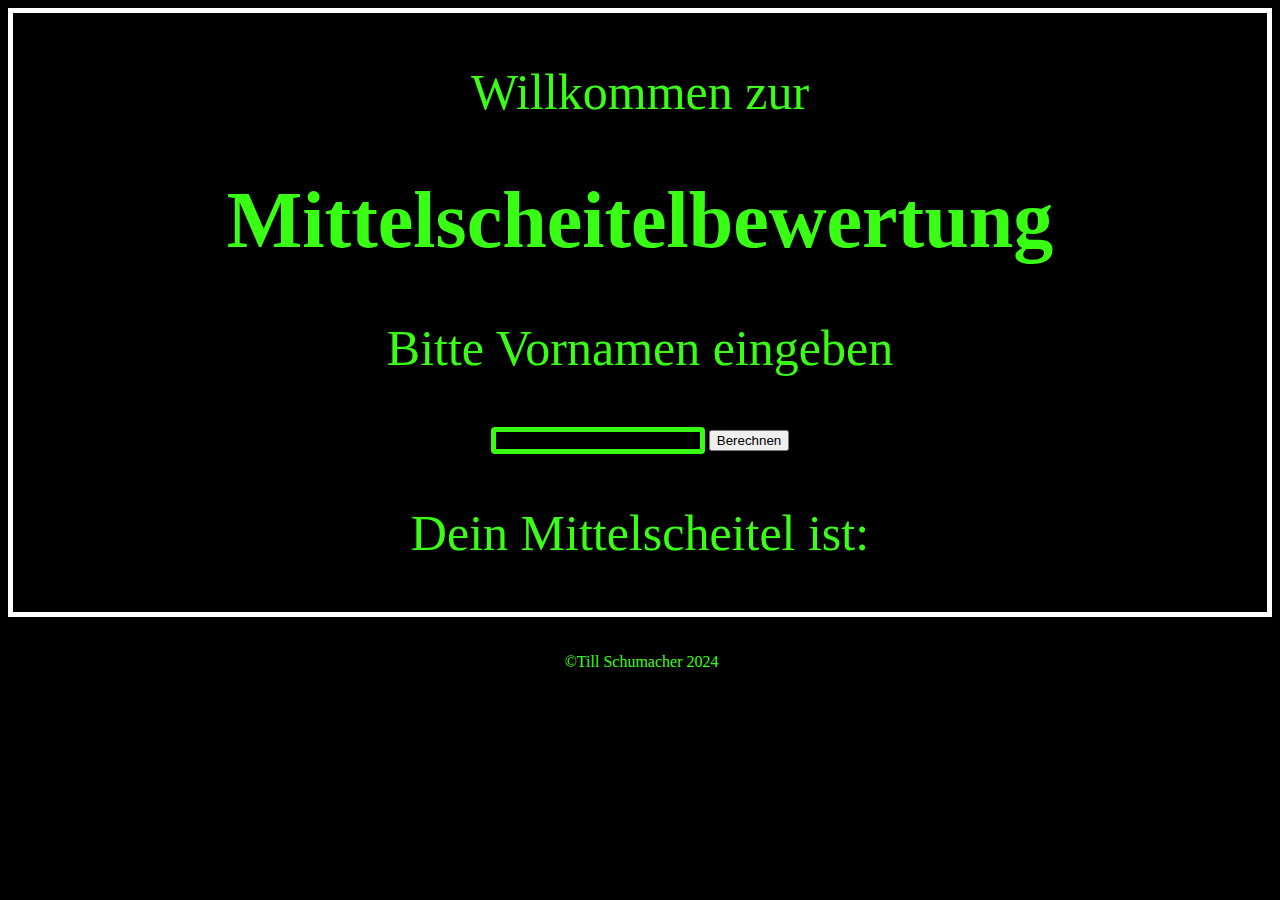
<file: index.html>
<!DOCTYPE html>
<html lang="en">
<head>
    <meta charset="UTF-8">
    <meta name="viewport" content="width=device-width, initial-scale=1.0">
    <title>Mittelscheitelbewertung</title>
    <link rel="stylesheet" href="style.css">
</head>
<body>

    <div id="main">
        <p>Willkommen zur</p>
        <h1>Mittelscheitelbewertung</h1>
        <p>Bitte Vornamen eingeben</p>
        <input type="text" id="name">
        <button onclick="berechnen()">Berechnen</button>
        <p>Dein Mittelscheitel ist:</p>
        <p id="output"></p>
    </div>
     
    <br>
    <br>
    <div id="footer">©Till Schumacher 2024</div>
</body>
<script src="index.js"></script> 
</html>
</file>
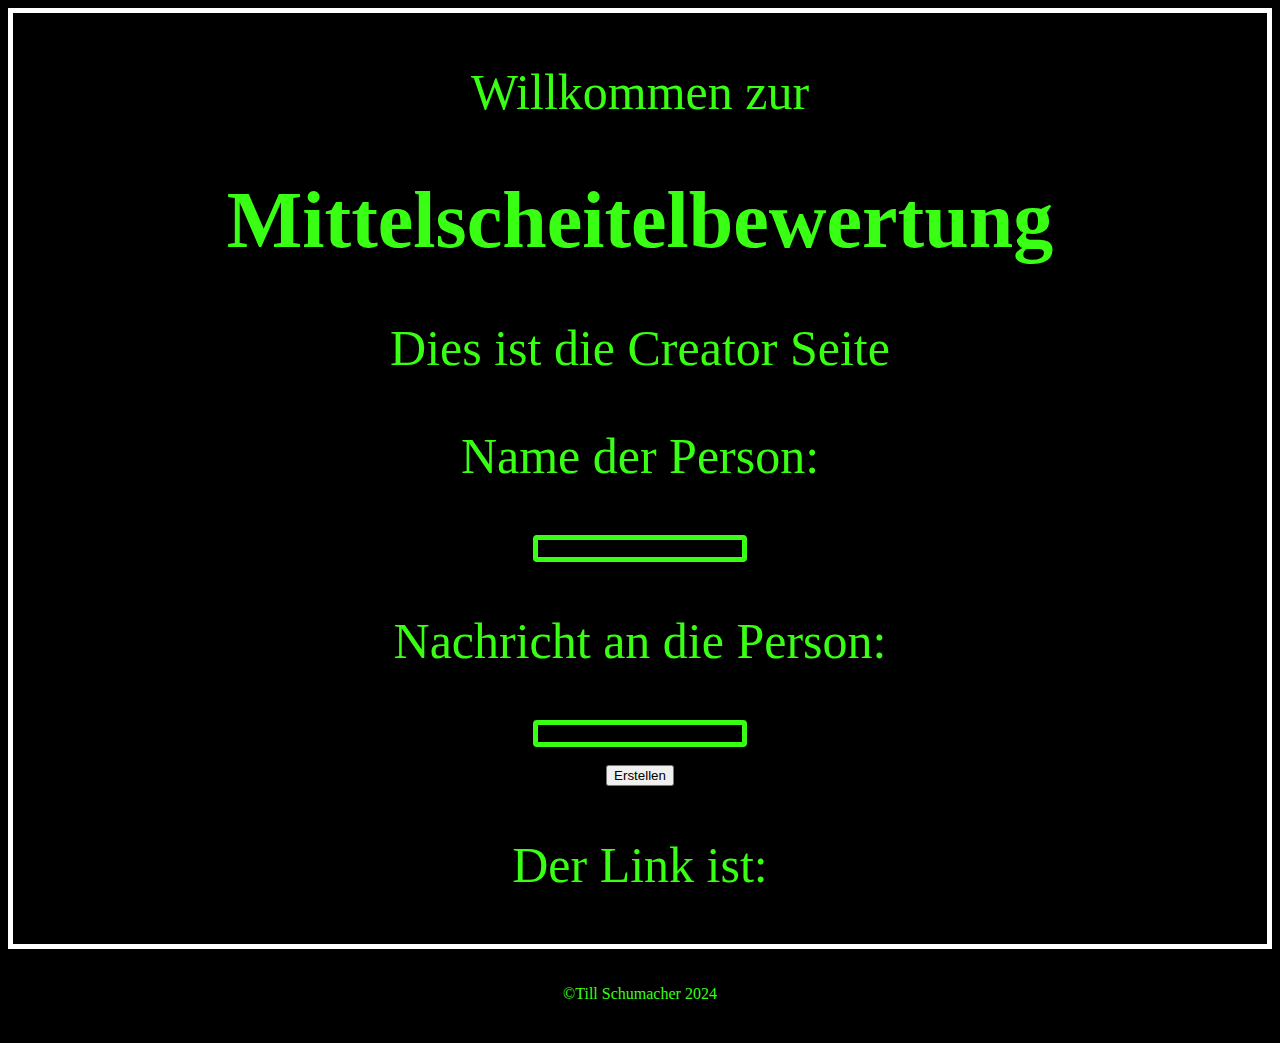
<file: create/index.html>
<!DOCTYPE html>
<html lang="en">
<head>
    <meta charset="UTF-8">
    <meta name="viewport" content="width=device-width, initial-scale=1.0">
    <title>Mittelscheitelbewertung</title>
    <link rel="stylesheet" href="style.css">
</head>
<body>

    <div id="main">
        <p>Willkommen zur</p>
        <h1>Mittelscheitelbewertung</h1>
        <p>Dies ist die Creator Seite</p>
        <p>Name der Person:</p>
        <input type="text" id="name" class="name">
        <p>Nachricht an die Person:</p>
        <input type="text" id="text" class="name">
        <br>
        <br>
        <button onclick="berechnen()">Erstellen</button>
        <p>Der Link ist:</p>
        <a id="output" href=""></a>
    </div>
    <br>
    <br>
    <div id="footer">©Till Schumacher 2024</div>
</body>
<script src="index.js"></script> 
</html>
</file>
<file: style.css>
body{
background-color: black;
color: rgb(57, 255, 20);

}
p{
    font-size: 50px;
}
h1{
    font-size: 80px;
}
#main{
    border: 0.4vw solid white;
    text-align: center;
   margin: auto;
   word-wrap: break-word;
}
#name{
    color: rgb(57, 255, 20);
    background-color:black ;
    border-radius:4px ;
    border: 5px solid rgb(57, 255, 20);
    width: 200px;
    
}
#footer{
   
    
    width: 99vw;
    text-align: center;
    margin: auto;
    height: 50px;
}
</file>
<file: create/style.css>
body{
background-color: black;
color: rgb(57, 255, 20);

}
p{
    font-size: 50px;
}
h1{
    font-size: 80px;
}
a{
    font-size: 40px;
}
#main{
    border: 0.4vw solid white;
    text-align: center;
   margin: auto;
   word-wrap: break-word;
}

.name {
    color: rgb(57, 255, 20);
    background-color:black ;
    border-radius:4px ;
    border: 5px solid rgb(57, 255, 20);
    width: 200px;
    
}
#footer{
   
    
    width: 97vw;
    text-align: center;
    margin: auto;
    height: 50px;
}
</file>
